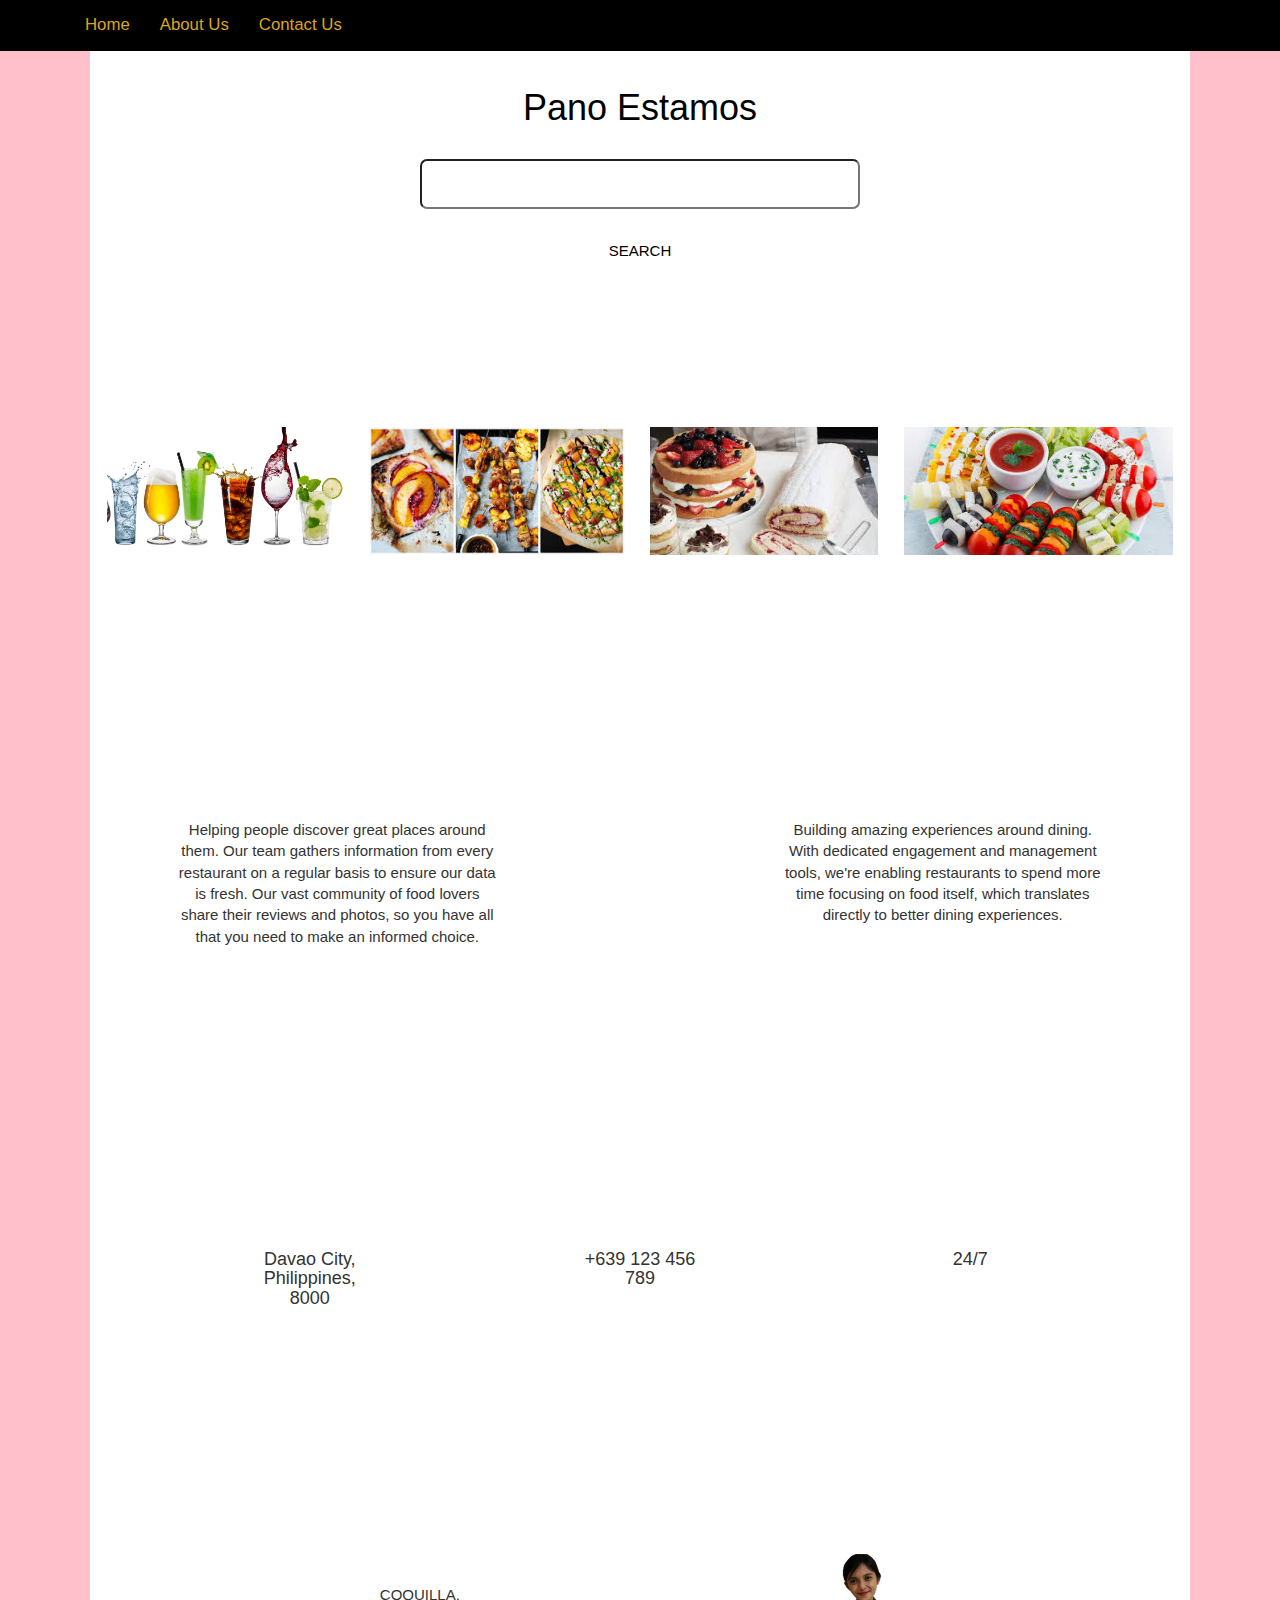
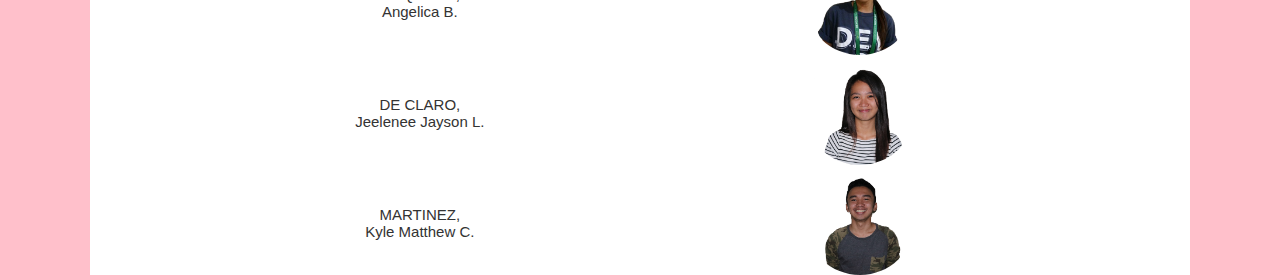
<file: Pano/index.html>
<!DOCTYPE html>
<html>
<head>
	<title>Pano Estamos</title>
	<meta charset="utf-8">
    <meta http-equiv="X-UA-Compatible" content="IE=edge">
    <meta name="viewport" content="width=device-width, initial-scale=1">
	<link rel="stylesheet" type="text/css" href="Styles/header-style.css">
	<link rel="stylesheet" type="text/css" href="Styles/bootstrap.min.css">
	<link rel="stylesheet" type="text/css" href="Styles/font-awesome.min.css">
    <link rel="stylesheet" href="Styles/style.css" type="text/css">
</head>
<header>
	<nav id="header" class="navbar navbar-fixed-top">
		<div class="container">
		   	<ul class="nav nav-header navbar-nav navbar-left masthead-nav" font-size: 20px;">
		        <li><a href="chalet.php" style="color: rgb(218,165,32);">Home</a></li>
		        <li><a href="index.php#pic2" style="color: rgb(218,165,32);">About Us</a></li>
	            <li><a href="index.php#pic3" style="color: rgb(218,165,32);">Contact Us</a></li>
	        </ul>
		</div>
	</nav>
</header>
<body>
	<div class="title" style="color: black;">
		<h1>Pano Estamos</h1>
	</div>
	<div class="search">
		<form action="/action_page.php" method="get" id="form1">
			<input type="text" name="fname" style="width: 40%; height: 50px; border-radius: 7px;">
			<br><br>
		</form>
		<button class="button" type="submit" value="submit" form="form1" style="vertical-align: middle"> <span>SEARCH</span> </button>
	</div>
	<div class="categories">
		<form action="/action_page.php">
		  <input type="image" src="Images/drinks.jpg" alt="drink" style="= width: 150px; height: 150px; padding: 1%;">
		  <input type="image" src="Images/viand.jpg" alt="drink" style="= width: 150px; height: 150px; padding: 1%;">
		  <input type="image" src="Images/dessert.jpg" alt="drink" style="= width: 150px; height: 150px; padding: 1%;">
		  <input type="image" src="Images/appetizer.jpg" alt="drink" style="= width: 150px; height: 150px; padding: 1%;">
		</form>
	</div>
	<div class="aboutUs">
		<h1>About Us</h1>
		<p style="float: left; margin-left: 5%;">
			Helping people discover
			great places around them.
			Our team gathers information
			from every restaurant
			on a regular basis
			to ensure our data is fresh.
			Our vast community of food lovers
			share their reviews and photos,
			so you have all that you need
			to make an informed choice.
		</p>
		<p style="float: right; margin-right: 5%;">
			Building amazing experiences
			around dining.

			With dedicated engagement
			and management tools,
			we're enabling restaurants
			to spend more time
			focusing on food itself,
			which translates directly
			to better dining experiences.
		</p>
	</div>

	<div class="contactUs">
		<h1>Contact Us</h1>
		<br><br>
		<h4 style="float:left; margin-left: 10%;">Davao City, Philippines, 8000</h4>
		<h4 style="float: left; margin-left: 10%;">+639 123 456 789</h4>
		<h4 style="float: right; margin-right: 10%;">24/7</h4>
		<br><br>
	</div>

	<div class="developer">
		<h1>Developers</h1><br><br>
		<div class="abc">
			<img src="Images/Profiles/abc.png" style="width:10%; height:20%;">
			<h3>COQUILLA, <br> Angelica B.</h3>	
		</div>
		<div class="jjd">
			<img src="Images/Profiles/jjd.jpg" style="width:10%; height:20%;">
			<h3>DE CLARO, <br> Jeelenee Jayson L.</h3>
		</div>
		<div class="kmm">
			<img src="Images/Profiles/kmm.jpg" style="width:10%; height:20%;">
			<h3>MARTINEZ, <br> Kyle Matthew C.</h3>
		</div>
	</div>
</body>	
</html>
</file>
<file: Pano/Styles/header-style.css>
header{
	margin-bottom: 3%;
}

.navig {
	background-color: rgb(57, 57, 57);
	margin-top: -8px;
	margin-left: -8px;
	margin-right: -8px;
	padding: 5px;
}

#nav{
	padding-right: 10px;
	color: white;

}

#header{
	background-color: black;
}

#header a{
	font-size: 120%;
}
</file>
<file: Pano/Styles/style.css>
html {
	margin-top: 1%;
	margin-left: 7%;
	margin-right: 7%;
  height:100%;
  background-color: pink;

}

header{
	margin-bottom: 3%;
}

.navig {
	background-color: rgb(57, 57, 57);
	margin-top: -8px;
	margin-left: -8px;
	margin-right: -8px;
	padding: 5px;
}

#nav{
	padding-right: 10px;
	color: white;
}

#header{
	background-color: black;
}

#header a{
	font-size: 120%;
}

.title{
	padding: 2%;
	color: white;
	text-align: center;
}

.search{
	text-align: center;
}

.button {
  display: inline-block;
  border-radius: 4px;
  background-color: white;
  border: none;
  color: black;
  text-align: center;
  font-size: 15px;
  padding: 1%;
  width: 10%;
  transition: all 0.5s;
  cursor: pointer;
}

.button span {
  cursor: pointer;
  display: inline-block;
  position: relative;
  transition: 0.5s;
}

.button span:after {
  content: '\00bb';
  position: absolute;
  opacity: 0;
  top: 0;
  transition: 0.5s;
}

.button:hover span {
  padding-right: 25px;
}

.button:hover span:after {
  opacity: 1;
  right: 0;
}

.categories{
	margin-top: 13%;
	text-align: center;
}

.aboutUs{
  text-align: center;
  margin-top: 10%;
}

.aboutUs h1{
  color: white;
}

.aboutUs p{
  background-color: white;
  text-align: center;
  text-justify: inter-word;
  font-size: 15px;
  border-radius: 4%;
  margin-top: 5%;
  width: 35%;
  height: 35%;
  padding: 3%;
}

.contactUs{
  text-align: center;
  margin-top: 35%;
}

.contactUs h1{
  color: white;
}

.contactUs h4{
	background-color: white;
  border-radius: 4%;
	width: 20%;
	height: 150px;
  text-align: center;
	padding: 4%;
}

.developer{
  text-align: center;
  margin-top: 20%;
}

.developer h1{
  color: white;
}

.developer img{
  border-radius: 100%;
}

.developer h3{
  background-color: white;
  font-size: 15px;
  text-align: center;
  float: left;
  margin-left: 20%;
  width: 20%;
  height: 80px;
  padding: 2%;
}
</file>
